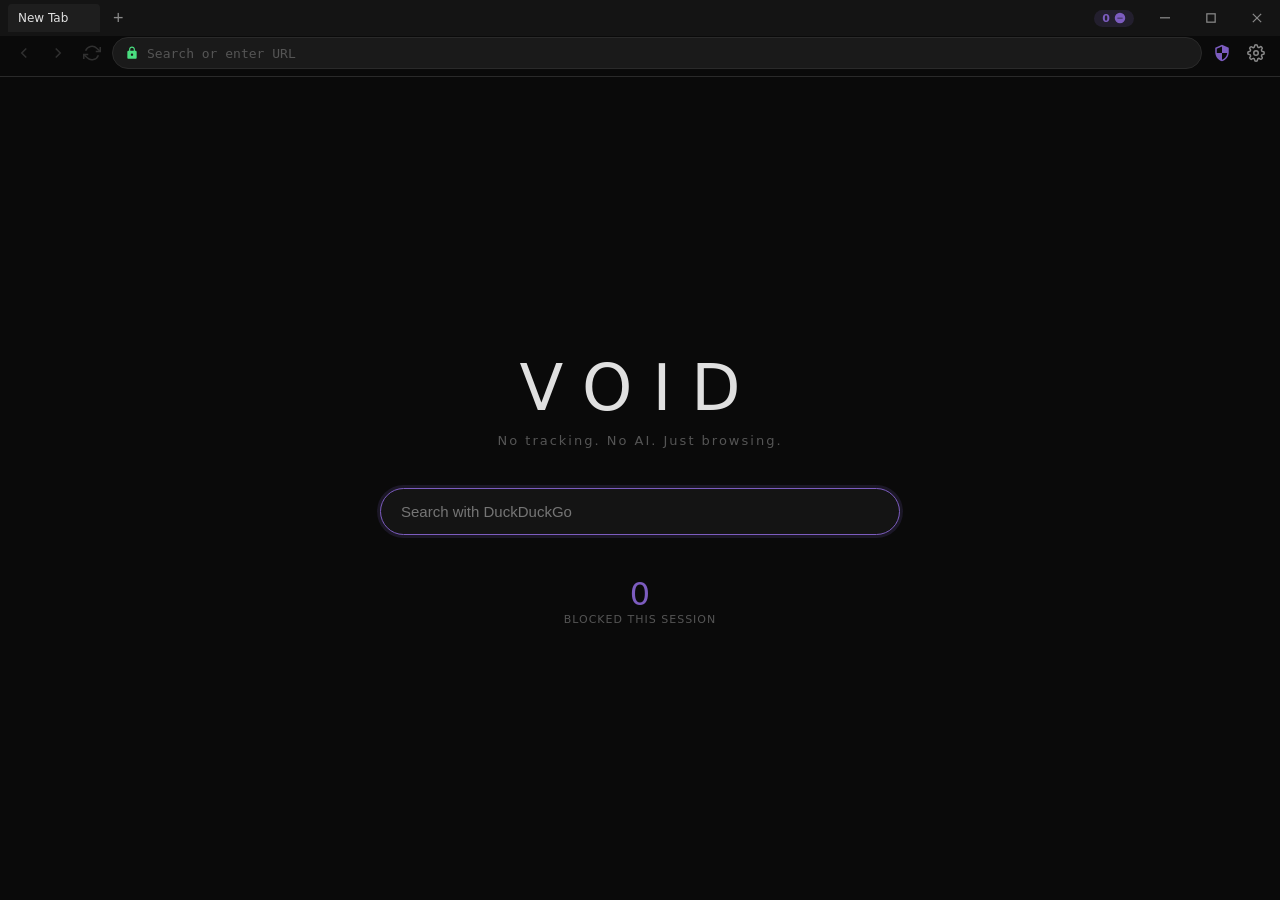
<file: src/index.html>
<!DOCTYPE html>
<html lang="en" data-theme="dark">
<head>
  <meta charset="UTF-8">
  <meta name="viewport" content="width=device-width, initial-scale=1.0">
  <title>Void</title>
  <link rel="stylesheet" href="style.css">
</head>
<body>
  <header id="chrome" data-tauri-drag-region>
    <!-- Tab strip + window controls -->
    <div id="tab-bar" data-tauri-drag-region>
      <div id="tabs-container"></div>
      <button id="new-tab-btn" class="chrome-btn" title="New Tab (Ctrl+T)" type="button">+</button>
      <div id="tab-bar-spacer" data-tauri-drag-region></div>
      <div id="block-counter" title="Ads & trackers checked this session">
        <span id="block-count">0</span>
        <svg viewBox="0 0 16 16" width="12" height="12" fill="currentColor" aria-hidden="true">
          <path d="M8 1a7 7 0 100 14A7 7 0 008 1zM4.5 7.5h7v1h-7z"/>
        </svg>
      </div>
      <div id="window-controls">
        <button id="win-min" class="win-btn" title="Minimize" type="button" aria-label="Minimize">
          <svg viewBox="0 0 12 12" width="10" height="10"><rect y="5" width="12" height="1.5" fill="currentColor"/></svg>
        </button>
        <button id="win-max" class="win-btn" title="Maximize" type="button" aria-label="Maximize">
          <svg viewBox="0 0 12 12" width="10" height="10"><rect x="1" y="1" width="10" height="10" fill="none" stroke="currentColor" stroke-width="1.5"/></svg>
        </button>
        <button id="win-close" class="win-btn win-close" title="Close" type="button" aria-label="Close">
          <svg viewBox="0 0 12 12" width="10" height="10"><path d="M1 1l10 10M11 1L1 11" stroke="currentColor" stroke-width="1.5"/></svg>
        </button>
      </div>
    </div>

    <!-- Navigation -->
    <div id="nav-bar">
      <div id="nav-buttons">
        <button id="back-btn" class="nav-btn" title="Back" type="button" disabled>
          <svg viewBox="0 0 24 24" width="18" height="18" fill="none" stroke="currentColor" stroke-width="2"><path d="M15 18l-6-6 6-6"/></svg>
        </button>
        <button id="forward-btn" class="nav-btn" title="Forward" type="button" disabled>
          <svg viewBox="0 0 24 24" width="18" height="18" fill="none" stroke="currentColor" stroke-width="2"><path d="M9 18l6-6-6-6"/></svg>
        </button>
        <button id="reload-btn" class="nav-btn" title="Reload (Ctrl+R)" type="button">
          <svg viewBox="0 0 24 24" width="18" height="18" fill="none" stroke="currentColor" stroke-width="2">
            <path d="M23 4v6h-6M1 20v-6h6"/>
            <path d="M3.51 9a9 9 0 0114.85-3.36L23 10M1 14l4.64 4.36A9 9 0 0020.49 15"/>
          </svg>
        </button>
      </div>

      <div id="url-bar-container">
        <div id="security-indicator" title="Connection">
          <svg id="lock-icon" viewBox="0 0 24 24" width="14" height="14" fill="currentColor">
            <path d="M18 8h-1V6c0-2.76-2.24-5-5-5S7 3.24 7 6v2H6c-1.1 0-2 .9-2 2v10c0 1.1.9 2 2 2h12c1.1 0 2-.9 2-2V10c0-1.1-.9-2-2-2zM12 17c-1.1 0-2-.9-2-2s.9-2 2-2 2 .9 2 2-.9 2-2 2zM9 8V6c0-1.66 1.34-3 3-3s3 1.34 3 3v2H9z"/>
          </svg>
        </div>
        <input type="text" id="url-bar" placeholder="Search or enter URL" spellcheck="false" autocomplete="off">
      </div>

      <div id="nav-actions">
        <button id="shield-btn" class="nav-btn" title="Privacy Shield" type="button">
          <svg viewBox="0 0 24 24" width="18" height="18" fill="currentColor">
            <path d="M12 1L3 5v6c0 5.55 3.84 10.74 9 12 5.16-1.26 9-6.45 9-12V5l-9-4zm0 10.99h7c-.53 4.12-3.28 7.79-7 8.94V12H5V6.3l7-3.11v8.8z"/>
          </svg>
        </button>
        <button id="settings-btn" class="nav-btn" title="Settings (Ctrl+,)" type="button">
          <svg viewBox="0 0 24 24" width="18" height="18" fill="none" stroke="currentColor" stroke-width="2">
            <circle cx="12" cy="12" r="3"/>
            <path d="M19.4 15a1.65 1.65 0 00.33 1.82l.06.06a2 2 0 010 2.83 2 2 0 01-2.83 0l-.06-.06a1.65 1.65 0 00-1.82-.33 1.65 1.65 0 00-1 1.51V21a2 2 0 01-4 0v-.09A1.65 1.65 0 009 19.4a1.65 1.65 0 00-1.82.33l-.06.06a2 2 0 01-2.83-2.83l.06-.06A1.65 1.65 0 004.68 15a1.65 1.65 0 00-1.51-1H3a2 2 0 010-4h.09A1.65 1.65 0 004.6 9a1.65 1.65 0 00-.33-1.82l-.06-.06a2 2 0 012.83-2.83l.06.06A1.65 1.65 0 009 4.68a1.65 1.65 0 001-1.51V3a2 2 0 014 0v.09a1.65 1.65 0 001 1.51 1.65 1.65 0 001.82-.33l.06-.06a2 2 0 012.83 2.83l-.06.06A1.65 1.65 0 0019.4 9a1.65 1.65 0 001.51 1H21a2 2 0 010 4h-.09a1.65 1.65 0 00-1.51 1z"/>
          </svg>
        </button>
      </div>
    </div>
  </header>

  <div id="content-area">
    <div id="newtab-page" class="page active">
      <div id="newtab-content">
        <h1 id="void-logo">VOID</h1>
        <p id="void-tagline">No tracking. No AI. Just browsing.</p>
        <div id="search-container">
          <input type="text" id="search-input" placeholder="Search with DuckDuckGo" spellcheck="false" autofocus>
        </div>
        <div id="stats-display">
          <div class="stat">
            <span class="stat-value" id="stat-blocked">0</span>
            <span class="stat-label">blocked this session</span>
          </div>
        </div>
      </div>
    </div>

    <div id="settings-page" class="page" role="dialog" aria-modal="true" aria-label="Settings">
      <div id="settings-content">
        <div id="settings-header">
          <h2>Settings</h2>
          <button id="settings-close-btn" class="chrome-btn" type="button" title="Close settings (Esc)" aria-label="Close settings">&times;</button>
        </div>

        <section class="settings-group">
          <h3>Security Level</h3>
          <div class="setting-row">
            <label><input type="radio" name="security" value="Standard"> Standard
              <span class="setting-desc">Block ads & trackers, strip referrers</span>
            </label>
          </div>
          <div class="setting-row">
            <label><input type="radio" name="security" value="Strict" checked> Strict
              <span class="setting-desc">+ Block third-party cookies, prevent WebRTC leaks</span>
            </label>
          </div>
          <div class="setting-row">
            <label><input type="radio" name="security" value="Paranoid"> Paranoid
              <span class="setting-desc">+ Fingerprint resistance, block JS by default</span>
            </label>
          </div>
        </section>

        <section class="settings-group">
          <h3>Appearance</h3>
          <div class="setting-row">
            <label for="theme-select">Theme</label>
            <select id="theme-select">
              <option value="Dark">Dark</option>
              <option value="Light">Light</option>
              <option value="System">System</option>
              <option value="Midnight">Midnight (OLED)</option>
            </select>
          </div>
          <div class="setting-row">
            <label for="font-size">Font Size</label>
            <input type="range" id="font-size" min="10" max="20" value="14">
            <span id="font-size-display">14px</span>
          </div>
          <div class="setting-row toggle-row">
            <label for="compact-mode">Compact Mode</label>
            <input type="checkbox" id="compact-mode">
          </div>
          <div class="setting-row">
            <label for="performance-mode">Performance mode</label>
            <select id="performance-mode">
              <option value="performance">Performance — GPU / hardware acceleration</option>
              <option value="efficiency">Efficiency — power-saving / software rendering</option>
            </select>
          </div>
          <p class="setting-desc">Efficiency lowers GPU use (WebView2 disable-gpu / WebKit software path). Restart may be needed for full effect. Default: Performance.</p>
        </section>

        <section class="settings-group">
          <h3>General</h3>
          <div class="setting-row">
            <label for="homepage-input">Homepage</label>
            <input type="text" id="homepage-input" class="text-input" placeholder="void://newtab">
          </div>
          <div class="setting-row">
            <label for="search-engine">Search Engine</label>
            <select id="search-engine">
              <option value="DuckDuckGo">DuckDuckGo</option>
              <option value="Brave">Brave Search</option>
              <option value="Startpage">Startpage</option>
              <option value="SearXNG">SearXNG</option>
            </select>
          </div>
        </section>

        <section class="settings-group">
          <h3>Privacy</h3>
          <div class="setting-row toggle-row">
            <label for="adblock-toggle">Ad Blocker</label>
            <input type="checkbox" id="adblock-toggle" checked>
          </div>
          <div class="setting-row toggle-row">
            <label for="tracker-toggle">Tracker Blocking</label>
            <input type="checkbox" id="tracker-toggle" checked>
          </div>
          <div class="setting-row toggle-row">
            <label for="https-toggle">HTTPS-Only Mode</label>
            <input type="checkbox" id="https-toggle" checked>
          </div>
          <div class="setting-row toggle-row">
            <label for="fingerprint-toggle">Fingerprint Resistance</label>
            <input type="checkbox" id="fingerprint-toggle" checked>
          </div>
          <div class="setting-row">
            <label for="doh-select">DNS over HTTPS</label>
            <select id="doh-select">
              <option value="https://dns.quad9.net/dns-query">Quad9</option>
              <option value="https://cloudflare-dns.com/dns-query">Cloudflare</option>
              <option value="https://dns.mullvad.net/dns-query">Mullvad</option>
              <option value="">Disabled</option>
            </select>
          </div>
          <div class="setting-row toggle-row">
            <label for="clear-cache-toggle">Clear Cache on Exit</label>
            <input type="checkbox" id="clear-cache-toggle" checked>
          </div>
          <div class="setting-row toggle-row">
            <label for="clear-cookies-toggle">Clear Cookies on Exit</label>
            <input type="checkbox" id="clear-cookies-toggle">
          </div>
          <div class="setting-row toggle-row">
            <label for="clear-storage-toggle">Clear Local Storage on Exit</label>
            <input type="checkbox" id="clear-storage-toggle">
          </div>
          <div class="setting-row toggle-row">
            <label for="clear-history-toggle">Clear History on Exit</label>
            <input type="checkbox" id="clear-history-toggle">
          </div>
        </section>

        <section class="settings-group">
          <h3>Updates</h3>
          <p class="setting-desc">Checks GitHub Releases over HTTPS only. No telemetry.</p>
          <div class="setting-row">
            <button id="check-updates-btn" type="button">Check for updates</button>
            <span id="update-status" class="about-muted" aria-live="polite"></span>
          </div>
        </section>

        <section class="settings-group">
          <h3>About</h3>
          <div class="about-info">
            <p><strong>Void Browser</strong> v0.1.0-alpha.18</p>
            <p>No tracking. No AI. Just browsing.</p>
            <p class="about-muted">Performance mode uses GPU when available; Efficiency prefers software rendering.</p>
            <p class="about-muted" id="config-path-display"></p>
            <p class="about-link">github.com/dadhatdaniel/void-browser</p>
          </div>
        </section>

        <div id="settings-actions">
          <button id="settings-save-btn" type="button">Save Settings</button>
          <button id="settings-done-btn" type="button">Done</button>
          <span id="settings-status" aria-live="polite"></span>
        </div>
      </div>
    </div>

    <!-- Placeholder under native content webviews -->
    <div id="webview-container" class="page" aria-hidden="true"></div>
  </div>

  <script src="app.js"></script>
</body>
</html>
</file>
<file: src/style.css>
/* ═══════════════════════════════════════════════════
   Void Browser — Integrated chrome UI
   ═══════════════════════════════════════════════════ */

:root {
  --bg-primary: #0a0a0a;
  --bg-secondary: #141414;
  --bg-tertiary: #1e1e1e;
  --bg-hover: #2a2a2a;
  --bg-active: #333333;
  --text-primary: #e0e0e0;
  --text-secondary: #888888;
  --text-muted: #555555;
  --border: #2a2a2a;
  --accent: #7c5cbf;
  --accent-hover: #9370db;
  --accent-dim: rgba(124, 92, 191, 0.15);
  --success: #4ade80;
  --danger: #ef4444;
  --url-bar-bg: #1a1a1a;
  --tab-height: 36px;
  --nav-height: 40px;
  --radius: 6px;
  --radius-sm: 4px;
}

[data-theme="light"] {
  --bg-primary: #ffffff;
  --bg-secondary: #f0f0f0;
  --bg-tertiary: #e6e6e6;
  --bg-hover: #ddd;
  --bg-active: #d0d0d0;
  --text-primary: #1a1a1a;
  --text-secondary: #666;
  --text-muted: #999;
  --border: #d0d0d0;
  --accent: #6b46c1;
  --url-bar-bg: #f5f5f5;
}

[data-theme="midnight"] {
  --bg-primary: #000;
  --bg-secondary: #050505;
  --bg-tertiary: #0e0e0e;
  --bg-hover: #1a1a1a;
  --bg-active: #222;
  --text-primary: #d0d0d0;
  --text-secondary: #666;
  --border: #1a1a1a;
  --url-bar-bg: #0a0a0a;
}

* { margin: 0; padding: 0; box-sizing: border-box; }

body {
  font-family: "Segoe UI", "SF Pro Text", system-ui, sans-serif;
  background: var(--bg-primary);
  color: var(--text-primary);
  overflow: hidden;
  height: 100vh;
  display: flex;
  flex-direction: column;
  user-select: none;
  -webkit-user-select: none;
}

/* Linux/WebKitGTK: if the chrome child webview allocation is taller than the
   toolbar strip, an opaque body fill paints a solid black band over the page.
   Keep the shell transparent while native content webviews are showing. */
body.browsing {
  background: transparent;
}

/* ── Chrome (custom titlebar + tabs + nav) ─────── */

#chrome {
  flex-shrink: 0;
  background: var(--bg-secondary);
  border-bottom: 1px solid var(--border);
  z-index: 10;
}

#tab-bar {
  display: flex;
  align-items: center;
  height: var(--tab-height);
  padding: 0 0 0 8px;
  gap: 4px;
}

#tabs-container {
  display: flex;
  overflow-x: auto;
  gap: 2px;
  min-width: 0;
  scrollbar-width: none;
}

#tabs-container::-webkit-scrollbar { display: none; }

.tab {
  display: flex;
  align-items: center;
  gap: 6px;
  padding: 0 10px;
  height: 28px;
  min-width: 90px;
  max-width: 200px;
  background: transparent;
  border-radius: var(--radius-sm) var(--radius-sm) 0 0;
  color: var(--text-secondary);
  font-size: 12px;
  cursor: pointer;
  white-space: nowrap;
  overflow: hidden;
}

.tab:hover { background: var(--bg-hover); color: var(--text-primary); }
.tab.active { background: var(--bg-tertiary); color: var(--text-primary); }
.tab.loading .tab-title { opacity: 0.7; }

.tab-title {
  flex: 1;
  overflow: hidden;
  text-overflow: ellipsis;
}

.tab-close {
  width: 16px;
  height: 16px;
  display: flex;
  align-items: center;
  justify-content: center;
  border-radius: 50%;
  font-size: 14px;
  opacity: 0;
  color: var(--text-secondary);
}

.tab:hover .tab-close { opacity: 1; }
.tab-close:hover { background: var(--danger); color: #fff; }

.chrome-btn, #new-tab-btn {
  width: 28px;
  height: 28px;
  background: none;
  border: none;
  border-radius: var(--radius-sm);
  color: var(--text-secondary);
  font-size: 18px;
  cursor: pointer;
  display: flex;
  align-items: center;
  justify-content: center;
  flex-shrink: 0;
}

.chrome-btn:hover, #new-tab-btn:hover {
  background: var(--bg-hover);
  color: var(--text-primary);
}

#tab-bar-spacer { flex: 1; min-width: 24px; height: 100%; }

#block-counter {
  display: flex;
  align-items: center;
  gap: 4px;
  padding: 2px 8px;
  border-radius: 12px;
  background: var(--accent-dim);
  color: var(--accent);
  font-size: 11px;
  font-weight: 600;
  font-variant-numeric: tabular-nums;
  margin-right: 4px;
  flex-shrink: 0;
}

#window-controls {
  display: flex;
  align-items: stretch;
  height: var(--tab-height);
  flex-shrink: 0;
}

.win-btn {
  width: 46px;
  height: 100%;
  background: none;
  border: none;
  color: var(--text-secondary);
  cursor: pointer;
  display: flex;
  align-items: center;
  justify-content: center;
}

.win-btn:hover { background: var(--bg-hover); color: var(--text-primary); }
.win-btn.win-close:hover { background: #e81123; color: #fff; }

#nav-bar {
  display: flex;
  align-items: center;
  height: var(--nav-height);
  background: var(--bg-primary);
  padding: 0 8px 6px;
  gap: 4px;
}

#nav-buttons, #nav-actions { display: flex; gap: 2px; flex-shrink: 0; }

.nav-btn {
  width: 32px;
  height: 32px;
  background: none;
  border: none;
  border-radius: var(--radius-sm);
  color: var(--text-secondary);
  cursor: pointer;
  display: flex;
  align-items: center;
  justify-content: center;
}

.nav-btn:hover:not(:disabled) {
  background: var(--bg-hover);
  color: var(--text-primary);
}

.nav-btn:disabled { opacity: 0.3; cursor: default; }

#url-bar-container {
  flex: 1;
  display: flex;
  align-items: center;
  height: 32px;
  background: var(--url-bar-bg);
  border: 1px solid var(--border);
  border-radius: 16px;
  padding: 0 12px;
  gap: 8px;
}

#url-bar-container:focus-within { border-color: var(--accent); }

#security-indicator { color: var(--success); display: flex; }
#security-indicator.insecure { color: var(--danger); }

#url-bar {
  flex: 1;
  background: none;
  border: none;
  outline: none;
  color: var(--text-primary);
  font-size: 13px;
  font-family: "Cascadia Code", "Consolas", monospace;
  user-select: text;
  -webkit-user-select: text;
}

#url-bar::placeholder { color: var(--text-muted); }

#shield-btn.active { color: var(--accent); }

/* ── Content ───────────────────────────────────── */

#content-area {
  flex: 1;
  position: relative;
  overflow: hidden;
  background: var(--bg-primary);
}

#content-area > .page {
  display: none;
  position: absolute;
  inset: 0;
  overflow-y: auto;
}

#content-area > .page.active { display: flex; }

#webview-container {
  /* Must stay transparent — native content webviews sit in this region.
     An opaque fill was the visible "black screen" when the child was covered. */
  background: transparent;
  pointer-events: none;
}

/* While browsing, shell HWND is chrome-height only. Collapse HTML panes without
   display:none so we never depend on flex reflow for chrome sizing. */
body.browsing #content-area {
  flex: 0 0 0;
  height: 0;
  min-height: 0;
  overflow: hidden;
  visibility: hidden;
  pointer-events: none;
}

#newtab-page {
  align-items: center;
  justify-content: center;
}

#newtab-content {
  text-align: center;
  max-width: 560px;
  width: 100%;
  padding: 0 20px;
}

#void-logo {
  font-size: 64px;
  font-weight: 200;
  letter-spacing: 20px;
  margin-bottom: 8px;
}

#void-tagline {
  color: var(--text-muted);
  font-size: 13px;
  letter-spacing: 2px;
  margin-bottom: 40px;
}

#search-input {
  width: 100%;
  padding: 14px 20px;
  background: var(--bg-secondary);
  border: 1px solid var(--border);
  border-radius: 24px;
  color: var(--text-primary);
  font-size: 15px;
  outline: none;
  user-select: text;
  -webkit-user-select: text;
}

#search-input:focus {
  border-color: var(--accent);
  box-shadow: 0 0 0 3px var(--accent-dim);
}

#stats-display {
  margin-top: 40px;
  display: flex;
  justify-content: center;
}

.stat { display: flex; flex-direction: column; align-items: center; }
.stat-value {
  font-size: 32px;
  font-weight: 200;
  color: var(--accent);
  font-variant-numeric: tabular-nums;
}
.stat-label {
  font-size: 11px;
  color: var(--text-muted);
  letter-spacing: 1px;
  text-transform: uppercase;
}

/* ── Settings (overlay mode — does not replace the active tab) ── */

#settings-page { justify-content: center; }

#settings-content {
  max-width: 640px;
  width: 100%;
  padding: 32px 24px 48px;
  margin: 0 auto;
}

#settings-header {
  display: flex;
  align-items: center;
  justify-content: space-between;
  gap: 12px;
  margin-bottom: 24px;
}

#settings-content h2 {
  font-size: 26px;
  font-weight: 300;
  letter-spacing: 3px;
  margin: 0;
}

#settings-close-btn {
  font-size: 22px;
  line-height: 1;
  width: 36px;
  height: 36px;
  flex-shrink: 0;
}

.settings-group {
  margin-bottom: 20px;
  padding: 16px 18px;
  background: var(--bg-secondary);
  border-radius: var(--radius);
  border: 1px solid var(--border);
}

.settings-group h3 {
  font-size: 13px;
  font-weight: 600;
  margin-bottom: 12px;
  letter-spacing: 0.5px;
}

.setting-row {
  display: flex;
  align-items: center;
  justify-content: space-between;
  gap: 12px;
  padding: 8px 0;
  color: var(--text-secondary);
  font-size: 13px;
}

.setting-row + .setting-row { border-top: 1px solid var(--border); }
.setting-row label { cursor: pointer; flex: 1; }

.setting-desc {
  display: block;
  font-size: 11px;
  color: var(--text-muted);
  margin-top: 2px;
}

.setting-row select,
.text-input {
  background: var(--bg-tertiary);
  border: 1px solid var(--border);
  color: var(--text-primary);
  padding: 5px 8px;
  border-radius: var(--radius-sm);
  font-size: 12px;
  min-width: 140px;
}

.text-input {
  flex: 1;
  max-width: 280px;
  user-select: text;
  -webkit-user-select: text;
}

.setting-row input[type="range"] {
  accent-color: var(--accent);
  width: 120px;
}

.toggle-row input[type="checkbox"] {
  accent-color: var(--accent);
  width: 16px;
  height: 16px;
}

.about-info {
  color: var(--text-secondary);
  font-size: 13px;
  line-height: 1.7;
}

.about-muted { color: var(--text-muted); font-size: 11px; word-break: break-all; }
.about-link { color: var(--accent); }

#settings-actions {
  display: flex;
  align-items: center;
  gap: 12px;
  margin-top: 8px;
}

#settings-save-btn,
#settings-done-btn,
#check-updates-btn {
  background: var(--accent);
  color: #fff;
  border: none;
  border-radius: var(--radius);
  padding: 10px 18px;
  font-size: 13px;
  font-weight: 600;
  cursor: pointer;
}

#settings-done-btn {
  background: var(--bg-tertiary);
  color: var(--text-primary);
  border: 1px solid var(--border);
}

#check-updates-btn {
  padding: 8px 14px;
  font-size: 12px;
  white-space: nowrap;
}

#settings-save-btn:hover,
#check-updates-btn:hover { background: var(--accent-hover); }
#settings-done-btn:hover { background: var(--bg-secondary); }

#check-updates-btn:disabled {
  opacity: 0.6;
  cursor: wait;
}

#update-status {
  flex: 1;
  text-align: right;
}

#settings-status { font-size: 12px; color: var(--text-muted); }
#settings-status.ok { color: var(--success); }
#settings-status.err { color: var(--danger); }

::-webkit-scrollbar { width: 6px; }
::-webkit-scrollbar-thumb { background: var(--border); border-radius: 3px; }

/* Chrome edit context menu (address bar / settings fields) */
#chrome-ctx-menu {
  position: fixed;
  z-index: 10000;
  min-width: 160px;
  padding: 4px 0;
  background: var(--bg-tertiary);
  border: 1px solid var(--border);
  border-radius: var(--radius-sm);
  box-shadow: 0 8px 24px rgba(0, 0, 0, 0.45);
  color: var(--text-primary);
  font-size: 13px;
}
#chrome-ctx-menu[hidden] { display: none !important; }
#chrome-ctx-menu button {
  display: block;
  width: 100%;
  text-align: left;
  padding: 7px 14px;
  border: 0;
  background: transparent;
  color: inherit;
  font: inherit;
  cursor: pointer;
}
#chrome-ctx-menu button:hover {
  background: var(--bg-hover);
}
#chrome-ctx-menu hr {
  border: 0;
  border-top: 1px solid var(--border);
  margin: 4px 0;
}

body.compact {
  --tab-height: 30px;
  --nav-height: 34px;
}

body.compact #void-logo { font-size: 48px; }
</file>
